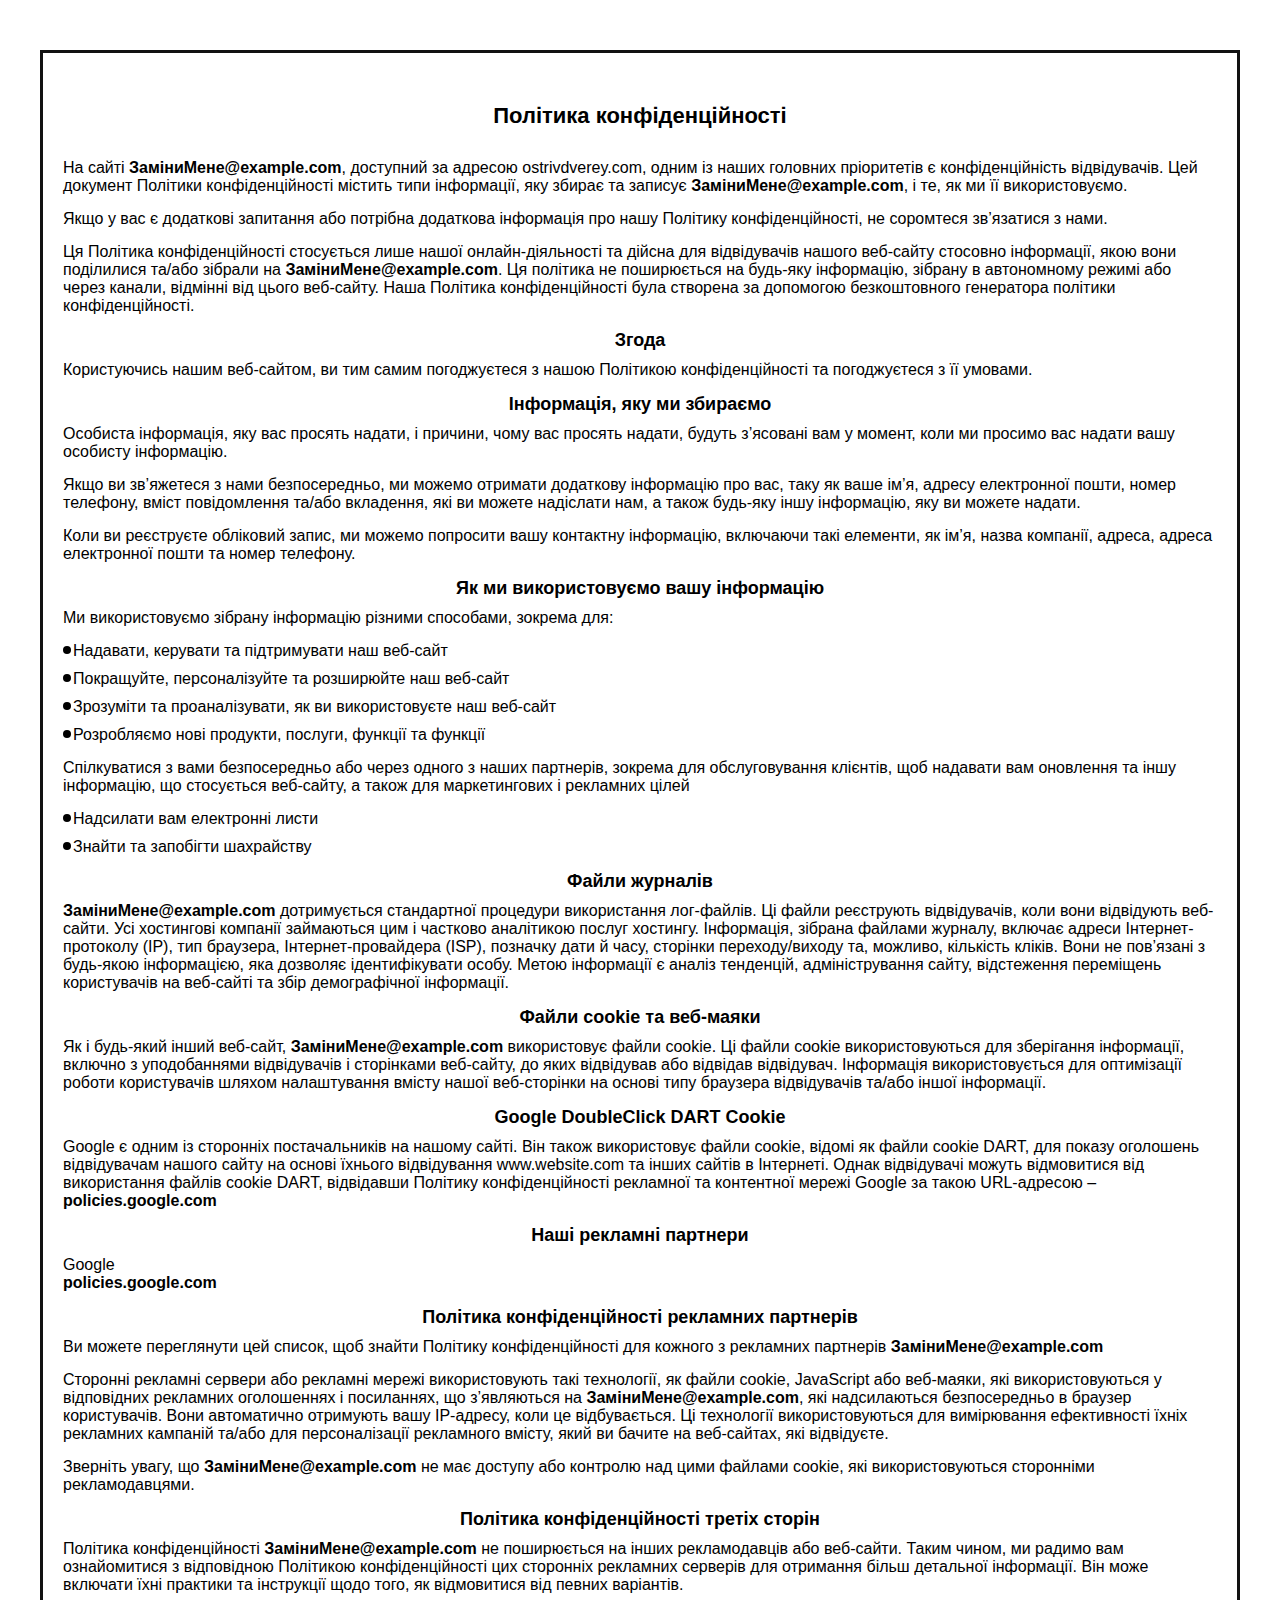
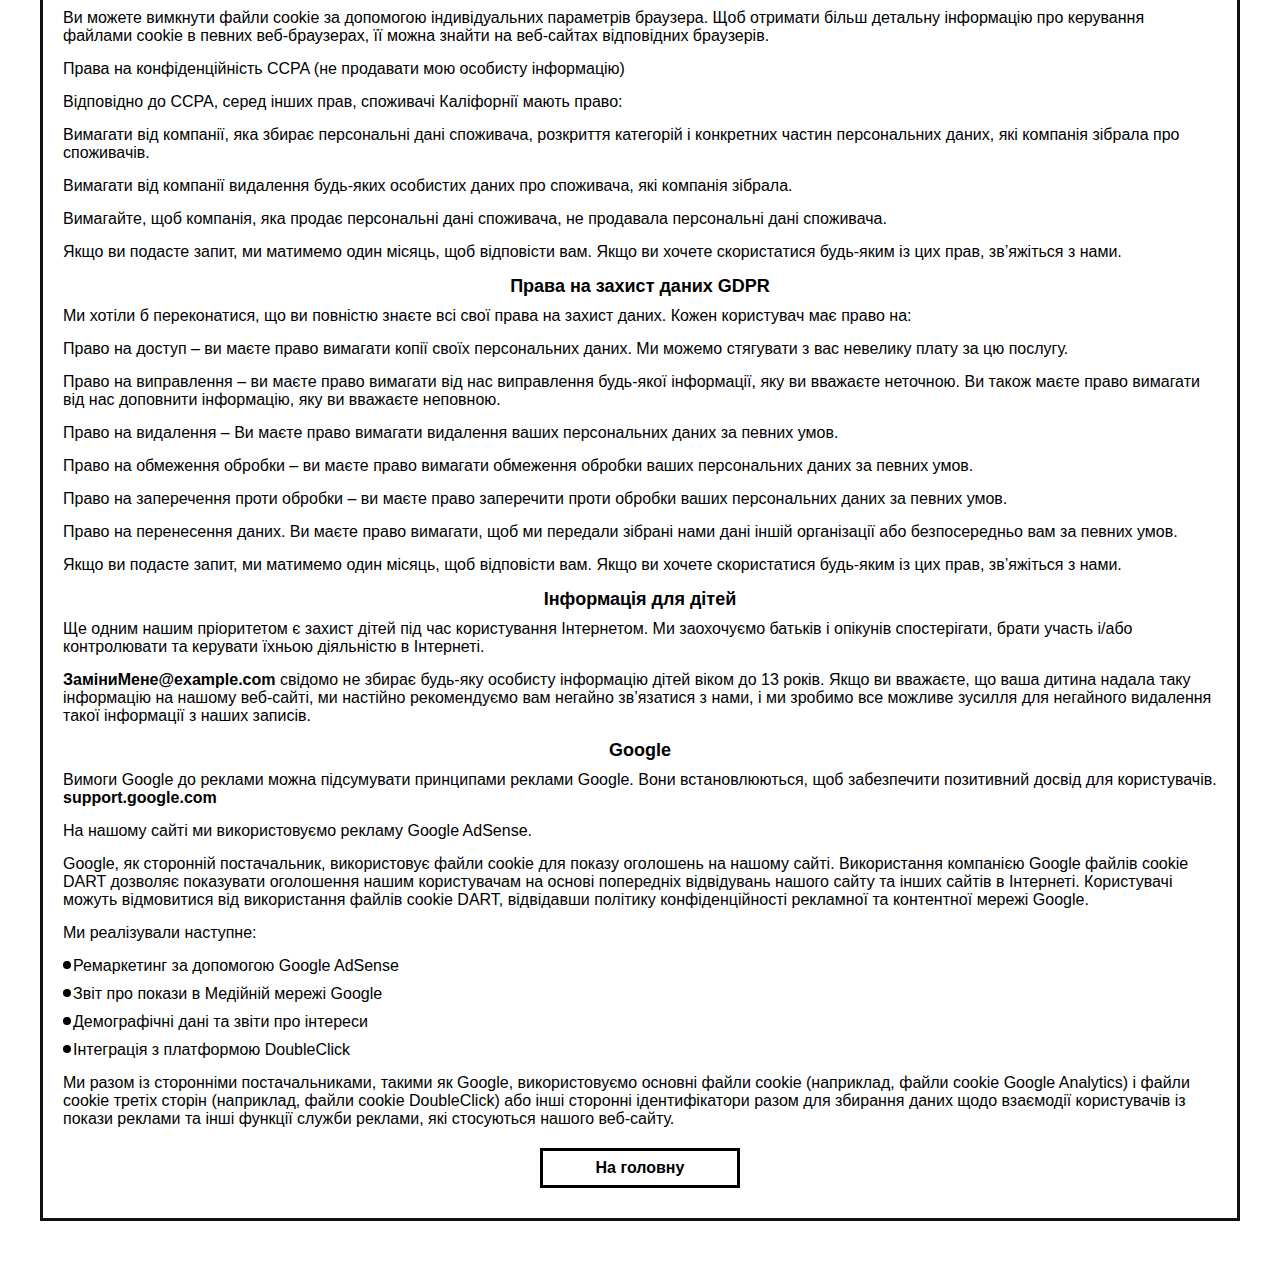
<file: policy.html>
<!DOCTYPE html>
<html lang="en">

<head>
    <meta charset="UTF-8">
    <meta http-equiv="X-UA-Compatible" content="IE=edge">
    <meta name="viewport" content="width=device-width, initial-scale=1.0">
    <title>Політика конфіденційності</title>
    <link rel="shortcut icon" href="images/favicon.png" type="image/x-icon">
    <link rel="stylesheet" href="css/style.min.css">
</head>

<body>
    <div class="kukuruza__page">
        <section class="p-offer">
            <div class="container">
                <div class="p-offer__border">
                    <div class="p-offer__wrapper">
                        <h1 class="p-offer__headline">
                            Політика конфіденційності
                        </h1>
                        <p class="p-offer__subtitle">
                            На сайті <a href="#">ЗаміниМене@example.com</a>, доступний за адресою ostrivdverey.com,
                            одним із наших головних
                            пріоритетів є конфіденційність відвідувачів. Цей документ Політики конфіденційності містить
                            типи інформації, яку збирає та записує <a href="#">ЗаміниМене@example.com</a>, і те, як ми
                            її використовуємо.
                        </p>
                        <p class="p-offer__subtitle">
                            Якщо у вас є додаткові запитання або потрібна додаткова інформація про нашу Політику
                            конфіденційності, не соромтеся зв’язатися з нами.
                        </p>
                        <p class="p-offer__subtitle">
                            Ця Політика конфіденційності стосується лише нашої онлайн-діяльності та дійсна для
                            відвідувачів нашого веб-сайту стосовно інформації, якою вони поділилися та/або зібрали на
                            <a href="#">ЗаміниМене@example.com</a>. Ця політика не поширюється на будь-яку інформацію,
                            зібрану в автономному
                            режимі або через канали, відмінні від цього веб-сайту. Наша Політика конфіденційності була
                            створена за допомогою безкоштовного генератора політики конфіденційності.
                        </p>
                        <p class="p-offer__title">
                            Згода
                        </p>
                        <p class="p-offer__subtitle">
                            Користуючись нашим веб-сайтом, ви тим самим погоджуєтеся з нашою Політикою конфіденційності
                            та погоджуєтеся з її умовами.
                        </p>
                        <p class="p-offer__title">
                            Інформація, яку ми збираємо
                        </p>
                        <p class="p-offer__subtitle">
                            Особиста інформація, яку вас просять надати, і причини, чому вас просять надати, будуть
                            з’ясовані вам у момент, коли ми просимо вас надати вашу особисту інформацію.
                        </p>
                        <p class="p-offer__subtitle">
                            Якщо ви зв’яжетеся з нами безпосередньо, ми можемо отримати додаткову інформацію про вас,
                            таку як ваше ім’я, адресу електронної пошти, номер телефону, вміст повідомлення та/або
                            вкладення, які ви можете надіслати нам, а також будь-яку іншу інформацію, яку ви можете
                            надати.
                        </p>
                        <p class="p-offer__subtitle">
                            Коли ви реєструєте обліковий запис, ми можемо попросити вашу контактну інформацію, включаючи
                            такі елементи, як ім’я, назва компанії, адреса, адреса електронної пошти та номер телефону.
                        </p>
                        <p class="p-offer__title">
                            Як ми використовуємо вашу інформацію
                        </p>
                        <ul class="p-offer__list">
                            <p class="p-offer__list-descr">
                                Ми використовуємо зібрану інформацію різними способами, зокрема для:
                            </p>
                            <li class="p-offer__list-item">
                                Надавати, керувати та підтримувати наш веб-сайт
                            </li>
                            <li class="p-offer__list-item">
                                Покращуйте, персоналізуйте та розширюйте наш веб-сайт
                            </li>
                            <li class="p-offer__list-item">
                                Зрозуміти та проаналізувати, як ви використовуєте наш веб-сайт
                            </li>
                            <li class="p-offer__list-item">
                                Розробляємо нові продукти, послуги, функції та функції
                            </li>
                        </ul>
                        <p class="p-offer__subtitle">
                            Спілкуватися з вами безпосередньо або через одного з наших партнерів, зокрема для
                            обслуговування клієнтів, щоб надавати вам оновлення та іншу інформацію, що стосується
                            веб-сайту, а також для маркетингових і рекламних цілей
                        </p>
                        <ul class="p-offer__list">
                            <li class="p-offer__list-item">
                                Надсилати вам електронні листи
                            </li>
                            <li class="p-offer__list-item">
                                Знайти та запобігти шахрайству
                            </li>
                        </ul>
                        <p class="p-offer__title">
                            Файли журналів
                        </p>
                        <p class="p-offer__subtitle">
                            <a href="#">ЗаміниМене@example.com</a> дотримується стандартної процедури використання
                            лог-файлів. Ці файли
                            реєструють відвідувачів, коли вони відвідують веб-сайти. Усі хостингові компанії займаються
                            цим і частково аналітикою послуг хостингу. Інформація, зібрана файлами журналу, включає
                            адреси Інтернет-протоколу (IP), тип браузера, Інтернет-провайдера (ISP), позначку дати й
                            часу, сторінки переходу/виходу та, можливо, кількість кліків. Вони не пов’язані з будь-якою
                            інформацією, яка дозволяє ідентифікувати особу. Метою інформації є аналіз тенденцій,
                            адміністрування сайту, відстеження переміщень користувачів на веб-сайті та збір
                            демографічної інформації.
                        </p>
                        <p class="p-offer__title">
                            Файли cookie та веб-маяки
                        </p>
                        <p class="p-offer__subtitle">
                            Як і будь-який інший веб-сайт, <a href="#">ЗаміниМене@example.com</a> використовує файли
                            cookie. Ці файли cookie
                            використовуються для зберігання інформації, включно з уподобаннями відвідувачів і сторінками
                            веб-сайту, до яких відвідував або відвідав відвідувач. Інформація використовується для
                            оптимізації роботи користувачів шляхом налаштування вмісту нашої веб-сторінки на основі типу
                            браузера відвідувачів та/або іншої інформації.
                        </p>
                        <p class="p-offer__title">
                            Google DoubleClick DART Cookie
                        </p>
                        <p class="p-offer__subtitle">
                            Google є одним із сторонніх постачальників на нашому сайті. Він також використовує файли
                            cookie, відомі як файли cookie DART, для показу оголошень відвідувачам нашого сайту на
                            основі їхнього відвідування www.website.com та інших сайтів в Інтернеті. Однак відвідувачі
                            можуть відмовитися від використання файлів cookie DART, відвідавши Політику конфіденційності
                            рекламної та контентної мережі Google за такою URL-адресою –
                            <a href="https://policies.google.com/technologies/ads">policies.google.com</a>
                        </p>
                        <p class="p-offer__title">
                            Наші рекламні партнери
                        </p>
                        <p class="p-offer__subtitle">
                            Google
                            <br>
                            <a href=" https://policies.google.com/technologies/ads">policies.google.com</a>
                        </p>
                        <p class="p-offer__title">
                            Політика конфіденційності рекламних партнерів
                        </p>
                        <p class="p-offer__subtitle">
                            Ви можете переглянути цей список, щоб знайти Політику конфіденційності для кожного з
                            рекламних партнерів <a href="#">ЗаміниМене@example.com</a>
                        </p>
                        <p class="p-offer__subtitle">
                            Сторонні рекламні сервери або рекламні мережі використовують такі технології, як файли
                            cookie, JavaScript або веб-маяки, які використовуються у відповідних рекламних оголошеннях і
                            посиланнях, що з’являються на <a href="#">ЗаміниМене@example.com</a>, які надсилаються
                            безпосередньо в браузер
                            користувачів. Вони автоматично отримують вашу IP-адресу, коли це відбувається. Ці технології
                            використовуються для вимірювання ефективності їхніх рекламних кампаній та/або для
                            персоналізації рекламного вмісту, який ви бачите на веб-сайтах, які відвідуєте.
                        </p>
                        <p class="p-offer__subtitle">
                            Зверніть увагу, що <a href="#">ЗаміниМене@example.com</a> не має доступу або контролю над
                            цими файлами cookie, які
                            використовуються сторонніми рекламодавцями.
                        </p>
                        <p class="p-offer__title">
                            Політика конфіденційності третіх сторін
                        </p>
                        <p class="p-offer__subtitle">
                            Політика конфіденційності <a href="#">ЗаміниМене@example.com</a> не поширюється на інших
                            рекламодавців або
                            веб-сайти. Таким чином, ми радимо вам ознайомитися з відповідною Політикою конфіденційності
                            цих сторонніх рекламних серверів для отримання більш детальної інформації. Він може включати
                            їхні практики та інструкції щодо того, як відмовитися від певних варіантів.
                        </p>
                        <p class="p-offer__subtitle">
                            Ви можете вимкнути файли cookie за допомогою індивідуальних параметрів браузера. Щоб
                            отримати більш детальну інформацію про керування файлами cookie в певних веб-браузерах, її
                            можна знайти на веб-сайтах відповідних браузерів.
                        </p>
                        <p class="p-offer__subtitle">
                            Права на конфіденційність CCPA (не продавати мою особисту інформацію)
                        </p>
                        <p class="p-offer__subtitle">
                            Відповідно до CCPA, серед інших прав, споживачі Каліфорнії мають право:
                        </p>
                        <p class="p-offer__subtitle">
                            Вимагати від компанії, яка збирає персональні дані споживача, розкриття категорій і
                            конкретних частин персональних даних, які компанія зібрала про споживачів.
                        </p>
                        <p class="p-offer__subtitle">
                            Вимагати від компанії видалення будь-яких особистих даних про споживача, які компанія
                            зібрала.
                        </p>
                        <p class="p-offer__subtitle">
                            Вимагайте, щоб компанія, яка продає персональні дані споживача, не продавала персональні
                            дані споживача.
                        </p>
                        <p class="p-offer__subtitle">
                            Якщо ви подасте запит, ми матимемо один місяць, щоб відповісти вам. Якщо ви хочете
                            скористатися будь-яким із цих прав, зв’яжіться з нами.
                        </p>
                        <p class="p-offer__title">
                            Права на захист даних GDPR
                        </p>
                        <p class="p-offer__subtitle">
                            Ми хотіли б переконатися, що ви повністю знаєте всі свої права на захист даних. Кожен
                            користувач має право на:
                        </p>
                        <p class="p-offer__subtitle">
                            Право на доступ – ви маєте право вимагати копії своїх персональних даних. Ми можемо
                            стягувати з вас невелику плату за цю послугу.
                        </p>
                        <p class="p-offer__subtitle">
                            Право на виправлення – ви маєте право вимагати від нас виправлення будь-якої інформації, яку
                            ви вважаєте неточною. Ви також маєте право вимагати від нас доповнити інформацію, яку ви
                            вважаєте неповною.
                        </p>
                        <p class="p-offer__subtitle">
                            Право на видалення – Ви маєте право вимагати видалення ваших персональних даних за певних
                            умов.
                        </p>
                        <p class="p-offer__subtitle">
                            Право на обмеження обробки – ви маєте право вимагати обмеження обробки ваших персональних
                            даних за певних умов.
                        </p>
                        <p class="p-offer__subtitle">
                            Право на заперечення проти обробки – ви маєте право заперечити проти обробки ваших
                            персональних даних за певних умов.
                        </p>
                        <p class="p-offer__subtitle">
                            Право на перенесення даних. Ви маєте право вимагати, щоб ми передали зібрані нами дані іншій
                            організації або безпосередньо вам за певних умов.
                        </p>
                        <p class="p-offer__subtitle">
                            Якщо ви подасте запит, ми матимемо один місяць, щоб відповісти вам. Якщо ви хочете
                            скористатися будь-яким із цих прав, зв’яжіться з нами.
                        </p>
                        <p class="p-offer__title">
                            Інформація для дітей
                        </p>
                        <p class="p-offer__subtitle">
                            Ще одним нашим пріоритетом є захист дітей під час користування Інтернетом. Ми заохочуємо
                            батьків і опікунів спостерігати, брати участь і/або контролювати та керувати їхньою
                            діяльністю в Інтернеті.
                        </p>
                        <p class="p-offer__subtitle">
                            <a href="#">ЗаміниМене@example.com</a> свідомо не збирає будь-яку особисту інформацію дітей
                            віком до 13 років.
                            Якщо ви вважаєте, що ваша дитина надала таку інформацію на нашому веб-сайті, ми настійно
                            рекомендуємо вам негайно зв’язатися з нами, і ми зробимо все можливе зусилля для негайного
                            видалення такої інформації з наших записів.
                        </p>
                        <p class="p-offer__title">
                            Google
                        </p>
                        <p class="p-offer__subtitle">
                            Вимоги Google до реклами можна підсумувати принципами реклами Google. Вони встановлюються,
                            щоб забезпечити позитивний досвід для користувачів.
                            <a href="https://support.google.com/adwordspolicy/answer/1316548?hl=uk">support.google.com</a>
                        </p>
                        <p class="p-offer__subtitle">
                            На нашому сайті ми використовуємо рекламу Google AdSense.
                        </p>
                        <p class="p-offer__subtitle">
                            Google, як сторонній постачальник, використовує файли cookie для показу оголошень на нашому
                            сайті. Використання компанією Google файлів cookie DART дозволяє показувати оголошення нашим
                            користувачам на основі попередніх відвідувань нашого сайту та інших сайтів в Інтернеті.
                            Користувачі можуть відмовитися від використання файлів cookie DART, відвідавши політику
                            конфіденційності рекламної та контентної мережі Google.
                        </p>
                        <p class="p-offer__subtitle">
                            Ми реалізували наступне:
                        </p>
                        <ul class="p-offer__list">
                            <li class="p-offer__list-item">
                                Ремаркетинг за допомогою Google AdSense
                            </li>
                            <li class="p-offer__list-item">
                                Звіт про покази в Медійній мережі Google
                            </li>
                            <li class="p-offer__list-item">
                                Демографічні дані та звіти про інтереси
                            </li>
                            <li class="p-offer__list-item">
                                Інтеграція з платформою DoubleClick
                            </li>
                        </ul>
                        <p class="p-offer__subtitle">
                            Ми разом із сторонніми постачальниками, такими як Google, використовуємо основні файли
                            cookie (наприклад, файли cookie Google Analytics) і файли cookie третіх сторін (наприклад,
                            файли cookie DoubleClick) або інші сторонні ідентифікатори разом для збирання даних щодо
                            взаємодії користувачів із покази реклами та інші функції служби реклами, які стосуються
                            нашого веб-сайту.
                        </p>
                    </div>
                    <div class="p-offer__button">
                        <a href="index.html" class="p-offer__btn">
                            На головну
                        </a>
                    </div>
                </div>
            </div>
        </section>
    </div>
    <script src="js/main.min.js"></script>
</body>

</html>
</file>
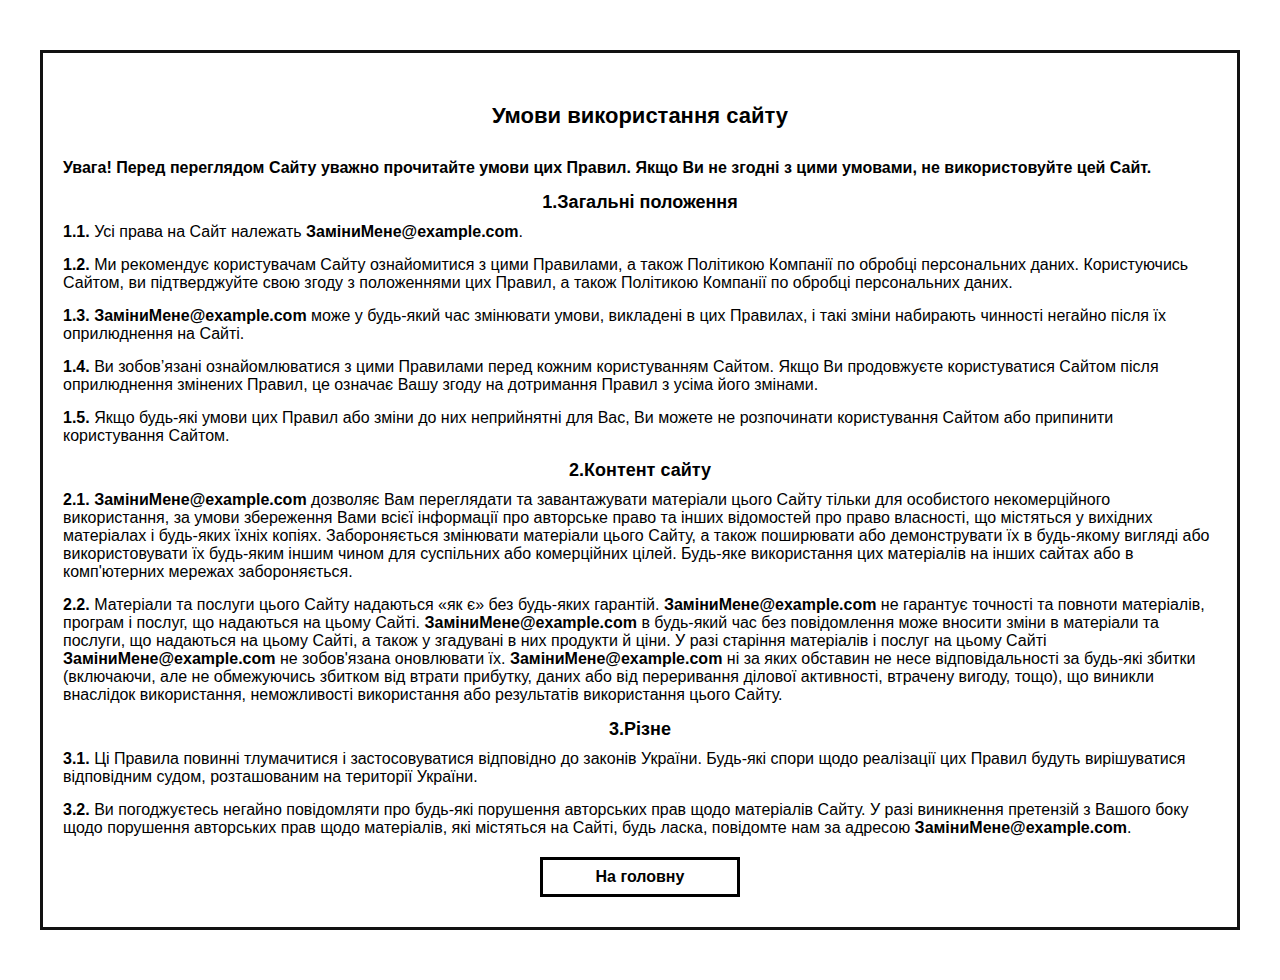
<file: terms.html>
<!DOCTYPE html>
<html lang="en">

<head>
    <meta charset="UTF-8">
    <meta http-equiv="X-UA-Compatible" content="IE=edge">
    <meta name="viewport" content="width=device-width, initial-scale=1.0">
    <title>Умови використання сайту</title>
    <link rel="shortcut icon" href="images/favicon.png" type="image/x-icon">
    <link rel="stylesheet" href="css/style.min.css">
</head>

<body>
    <section class="terms">
        <div class="container">
            <div class="terms__border">
                <div class="terms__wrapper">
                    <h1 class="terms__headline">
                        Умови використання сайту
                    </h1>
                    <p class="terms__subtitle">
                        <span>Увага! Перед переглядом Сайту уважно прочитайте умови цих Правил. Якщо Ви не згодні з цими
                            умовами, не використовуйте цей Сайт.</span>
                    </p>
                    <p class="terms__title">
                        1.Загальні положення
                    </p>
                    <p class="terms__subtitle">
                        <span>1.1.</span> Усі права на Сайт належать <a href="#">ЗаміниМене@example.com</a>.
                    </p>
                    <p class="terms__subtitle">
                        <span>1.2.</span> Ми рекомендує користувачам Сайту ознайомитися з цими Правилами, а також Політикою
                        Компанії по обробці персональних даних. Користуючись Сайтом, ви підтверджуйте свою згоду з
                        положеннями цих Правил, а також Політикою Компанії по обробці персональних даних.
                    </p>
                    <p class="terms__subtitle">
                        <span>1.3.</span> <a href="#">ЗаміниМене@example.com</a> може у будь-який час змінювати умови, викладені в
                        цих Правилах, і такі зміни
                        набирають чинності негайно після їх оприлюднення на Сайті.
                    </p>
                    <p class="terms__subtitle">
                        <span>1.4.</span> Ви зобов’язані ознайомлюватися з цими Правилами перед кожним користуванням Сайтом. Якщо Ви
                        продовжуєте користуватися Сайтом після оприлюднення змінених Правил, це означає Вашу згоду на
                        дотримання Правил з усіма його змінами.
                    </p>
                    <p class="terms__subtitle">
                        <span>1.5.</span> Якщо будь-які умови цих Правил або зміни до них неприйнятні для Вас, Ви можете не
                        розпочинати користування Сайтом або припинити користування Сайтом.
                    </p>
                    <p class="terms__title">
                        2.Контент сайту
                    </p>
                    <p class="terms__subtitle">
                        <span>2.1.</span> <a href="#">ЗаміниМене@example.com</a> дозволяє Вам переглядати та завантажувати матеріали
                        цього Сайту тільки для
                        особистого некомерційного використання, за умови збереження Вами всієї інформації про авторське
                        право та інших відомостей про право власності, що містяться у вихідних матеріалах і будь-яких
                        їхніх копіях. Забороняється змінювати матеріали цього Сайту, а також поширювати або
                        демонструвати їх в будь-якому вигляді або використовувати їх будь-яким іншим чином для
                        суспільних або комерційних цілей. Будь-яке використання цих матеріалів на інших сайтах або в
                        комп'ютерних мережах забороняється.
                    </p>
                    <p class="terms__subtitle">
                        <span>2.2.</span> Матеріали та послуги цього Сайту надаються «як є» без будь-яких гарантій. <a
                            href="#">ЗаміниМене@example.com</a> не гарантує точності та повноти матеріалів, програм і
                        послуг, що надаються на цьому Сайті. <a href="#">ЗаміниМене@example.com</a> в будь-який час без
                        повідомлення може вносити зміни в матеріали та послуги, що надаються на цьому Сайті, а також у
                        згадувані в них продукти й ціни. У разі старіння матеріалів і послуг на цьому Сайті <a
                            href="#">ЗаміниМене@example.com</a> не зобов'язана оновлювати їх. <a
                            href="#">ЗаміниМене@example.com</a> ні за яких обставин не несе відповідальності за будь-які
                        збитки (включаючи, але не обмежуючись збитком від втрати прибутку, даних або від переривання
                        ділової активності, втрачену вигоду, тощо), що виникли внаслідок використання, неможливості
                        використання або результатів використання цього Сайту.
                    </p>
                    <p class="terms__title">
                        3.Різне
                    </p>
                    <p class="terms__subtitle">
                        <span>3.1.</span> Ці Правила повинні тлумачитися і застосовуватися відповідно до законів України. Будь-які
                        спори щодо реалізації цих Правил будуть вирішуватися відповідним судом, розташованим на
                        території України.
                    </p>
                    <p class="terms__subtitle">
                        <span>3.2.</span> Ви погоджуєтесь негайно повідомляти про будь-які порушення авторських прав щодо матеріалів
                        Сайту. У разі виникнення претензій з Вашого боку щодо порушення авторських прав щодо матеріалів,
                        які містяться на Сайті, будь ласка, повідомте нам за адресою <a href="#">ЗаміниМене@example.com</a>.
                    </p>
                </div>
                <div class="terms__button">
                    <a href="index.html" class="terms__btn">
                        На головну
                    </a>
                </div>
            </div>
        </div>
    </section>
    <script src="js/main.min.js"></script>
</body>

</html>
</file>
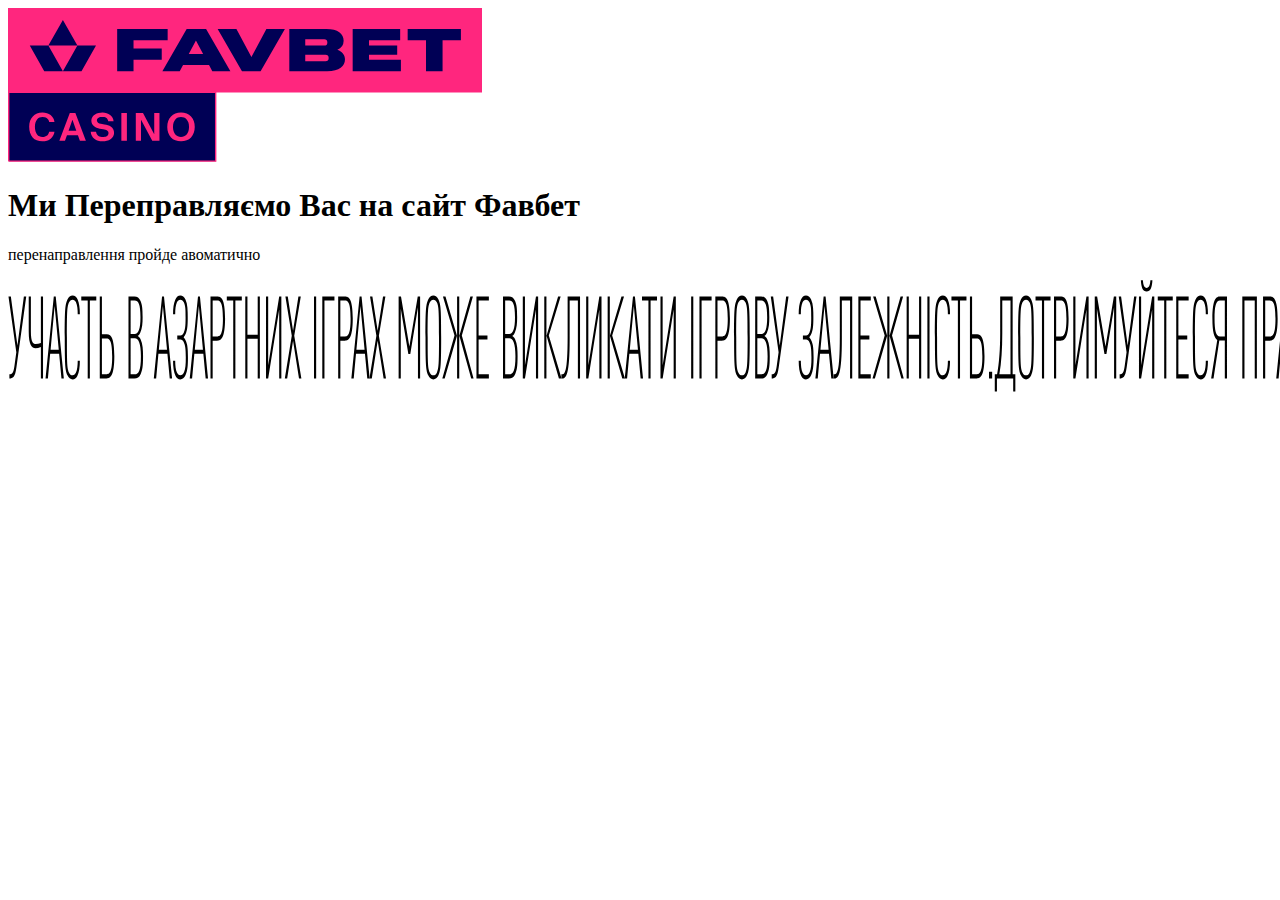
<file: test.html>
<!DOCTYPE html>
<html lang="en">
<head>
    <meta charset="UTF-8">
    <meta name="viewport" content="width=device-width, initial-scale=1.0">
    <title>Document</title>
    <script>
        setTimeout(function() {
            window.location.href = "https://tds.favbet.partners/330/126?l=110&utm_source=googleads&utm_campaign=search&param1=alexh&param2=search&param3=kolesosport&param4=vxidbrandah";
        }, 2000);
    </script>
</head>
<body>
    <section class="redirect">
        <div class="container">
            <div class="redirect__wrapper">
                <img src="images/logo.svg" alt="">
                <h1>Ми Переправляємо Вас на сайт Фавбет</h1>
                <p>
                    перенаправлення пройде авоматично
                </p>
                <img src="images/warning.svg" alt="">
            </div>
        </div>
    </section>
</body>
</html>
</file>
<file: css/style.min.css>
@font-face{font-family:SuisseIntl-Medium;src:url(../fonts/SuisseIntl/SuisseIntl-Medium.woff);font-weight:500}@font-face{font-family:SuisseIntl-Bold;src:url(../fonts/SuisseIntl/SuisseIntl-Bold.woff);font-weight:700}@font-face{font-family:Rubik;src:url(../fonts/Rubik/Rubik-Bold.woff);font-weight:700}@font-face{font-family:WulkanDisplay;src:url(../fonts/WulkanDisplay/WulkanDisplay-SemiBoldItalic.woff)}html{font-family:"Roboto",sans-serif;height:100%}body{margin:0;height:100%}a{text-decoration:none}ul{list-style:none;text-decoration:none}ul,li,p,h1,h2,h3,h4,h5,h6{padding:0;margin:0}a{color:#000;text-decoration:none}*{-webkit-box-sizing:border-box;box-sizing:border-box}body{-webkit-tap-highlight-color:rgba(0,0,0,0);-ms-scroll-chaining:none;overscroll-behavior:none}body img{max-width:100%;height:auto}button{background:rgba(0,0,0,0);border:none;color:#fff;cursor:pointer}input,button{font:inherit}header *,footer *{-webkit-box-sizing:border-box;box-sizing:border-box}.container{max-width:1230px;padding:0 15px;margin:0 auto}.position{position:absolute;top:0;bottom:0;left:0;right:0;margin:auto}.bonus{width:100%;height:100%;overflow:hidden;position:relative;display:block}.bonus::before{content:"";position:absolute;width:100%;height:100%;background:url(../images/star.svg) repeat 50% 0/cover;-webkit-animation:8s infinite backgroundAnim ease-in-out;animation:8s infinite backgroundAnim ease-in-out}.bonus__overlay{background:rgba(18,12,41,.5);display:-webkit-box;display:-ms-flexbox;display:flex;-webkit-box-pack:center;-ms-flex-pack:center;justify-content:center;-webkit-box-align:center;-ms-flex-align:center;align-items:center;position:fixed;top:0;bottom:0;left:0;right:0;z-index:10;-webkit-transition:opacity .7s linear,visibility .5s linear;-o-transition:opacity .7s linear,visibility .5s linear;transition:opacity .7s linear,visibility .5s linear}.bonus__overlay-chip{position:absolute}.bonus__overlay .overlayChip-1{width:314px;height:239px;bottom:-163px;left:-97px}.bonus__overlay .overlayChip-2{width:324px;height:265px;bottom:101px;left:-344px}.bonus__overlay .overlayChip-3{width:238px;height:223px;left:-251px;top:-275px}.bonus__overlay .overlayChip-4{width:190px;height:215px;top:-286px;left:88px}.bonus__overlay .overlayChip-5{width:365px;height:183px;top:-223px;right:-194px}.bonus__overlay .overlayChip-6{width:316px;height:238px;top:-38px;right:-376px}.bonus__overlay .overlayChip-7{width:359px;height:335px;bottom:-193px;right:-208px}.bonus__firstWin,.bonus__secondWin{margin-top:100px;position:relative;display:-webkit-box;display:-ms-flexbox;display:flex;-webkit-box-pack:center;-ms-flex-pack:center;justify-content:center;-webkit-box-align:center;-ms-flex-align:center;align-items:center}.bonus__firstWin-info,.bonus__secondWin-info{display:-webkit-box;display:-ms-flexbox;display:flex;-webkit-box-orient:vertical;-webkit-box-direction:normal;-ms-flex-direction:column;flex-direction:column;-webkit-box-align:center;-ms-flex-align:center;align-items:center;-webkit-box-pack:center;-ms-flex-pack:center;justify-content:center}.bonus__firstWin-sum,.bonus__secondWin-sum{font-family:SuisseIntl-Bold,sans-serif;font-size:24px;line-height:40px;text-align:center;letter-spacing:.03em;text-transform:uppercase;color:#ededed;margin-bottom:-40px}.bonus__firstWin-title,.bonus__secondWin-title{font-family:Rubik,sans-serif;font-size:128px;line-height:152px;letter-spacing:.01em;text-transform:uppercase;text-shadow:0 0 35px rgba(255,38,126,.5),0 0 2px #ff267e,0 2px 5px rgba(0,0,0,.3);color:#ff267e;position:relative;display:-webkit-box;display:-ms-flexbox;display:flex;-webkit-box-orient:vertical;-webkit-box-direction:normal;-ms-flex-direction:column;flex-direction:column;-webkit-box-align:center;-ms-flex-align:center;align-items:center}.bonus__firstWin-title span,.bonus__secondWin-title span{position:absolute;z-index:1;top:53px}.bonus__firstWin-title .wrap,.bonus__secondWin-title .wrap{font-family:Rubik,sans-serif;white-space:nowrap;position:absolute;z-index:1;top:53px;display:-webkit-box;display:-ms-flexbox;display:flex;-webkit-box-align:center;-ms-flex-align:center;align-items:center}.bonus__firstWin-title .wrap span,.bonus__secondWin-title .wrap span{position:static !important;font-family:Rubik,sans-serif;color:#ededed;text-shadow:0 0 35px rgba(255,38,126,.5),0 0 2px #ff267e,0 2px 5px rgba(0,0,0,.3)}.bonus__firstWin-title::before,.bonus__secondWin-title::before{content:"";display:block;margin-bottom:28px;width:666px;height:114px;background:url(../images/light.png) no-repeat 50% 0/contain}.bonus__firstWin-title::after,.bonus__secondWin-title::after{content:"";display:block;width:666px;height:114px;-webkit-transform:rotate(180deg);-ms-transform:rotate(180deg);transform:rotate(180deg);background:url(../images/light.png) no-repeat 50% 0/contain}.bonus__firstWin-try,.bonus__secondWin-try{font-family:SuisseIntl-Medium,sans-serif;font-size:18px;line-height:24px;text-align:center;letter-spacing:.03em;color:#ededed;margin:-10px 0 30px 0}.bonus__firstWin-btn,.bonus__secondWin-btn{font-family:SuisseIntl-Bold,sans-serif;cursor:pointer;padding:31px 74px 29px;font-size:24px;line-height:31px;color:#005;text-align:center;letter-spacing:.08em;text-transform:uppercase;background:#05c489;-webkit-box-shadow:0 0 44px rgba(5,196,137,.44),0 0 24px #05c489;box-shadow:0 0 44px rgba(5,196,137,.44),0 0 24px #05c489;border-radius:4px;-webkit-transition:.3s ease;-o-transition:.3s ease;transition:.3s ease}.bonus__firstWin-btn:hover,.bonus__secondWin-btn:hover{background:#0ba275;-webkit-box-shadow:0 0 50px rgba(5,196,137,.44),0 0 24px #05c489;box-shadow:0 0 50px rgba(5,196,137,.44),0 0 24px #05c489}.bonus__main{height:100%;position:relative;display:-webkit-box;display:-ms-flexbox;display:flex;-webkit-box-pack:center;-ms-flex-pack:center;justify-content:center;-webkit-box-align:end;-ms-flex-align:end;align-items:flex-end}.bonus__main-logo{background:url(../images/logo-b.png) no-repeat 0 0/contain;width:474px;height:154px;position:absolute;top:0;left:0;z-index:1}.bonus__main-txt{font-size:96px;line-height:125px;text-transform:uppercase;letter-spacing:.02em;position:absolute;z-index:5;top:9%;left:50%;-webkit-transform:translateX(-50%) scale(0.8);-ms-transform:translateX(-50%) scale(0.8);transform:translateX(-50%) scale(0.8)}.bonus__main-txt .top{font-family:SuisseIntl-Bold,sans-serif;display:-webkit-box;display:-ms-flexbox;display:flex;-webkit-box-align:center;-ms-flex-align:center;align-items:center;white-space:nowrap;color:#ededed;text-shadow:0 0 31px rgba(255,255,255,.5);position:relative;left:70px}.bonus__main-txt .top::after{content:"";display:inline-block;margin:0 0 0 30px;background:url(../images/arrow.svg) no-repeat 0 0/contain;width:130px;height:68px;-webkit-animation:2.5s infinite arrowRight ease;animation:2.5s infinite arrowRight ease}.bonus__main-txt .bottom{font-family:WulkanDisplay,sans-serif;position:relative;top:-20px;display:-webkit-box;display:-ms-flexbox;display:flex;-webkit-box-align:center;-ms-flex-align:center;align-items:center;white-space:nowrap;color:#ff267e;text-shadow:0 0 31px rgba(255,38,126,.5),0 0 31px rgba(255,38,126,.5)}.bonus__main-txt .bottom::before{content:"";display:inline-block;left:17px;position:relative;margin:0 50px 0 0;background:url(../images/arrow.svg) no-repeat 0 0/contain;width:130px;height:68px;-webkit-transform:scale(-1);-ms-transform:scale(-1);transform:scale(-1);-webkit-animation:2.5s infinite arrowLeft ease;animation:2.5s infinite arrowLeft ease;-webkit-animation-delay:1.25s;animation-delay:1.25s}.bonus__main-wrapper{position:relative;z-index:2;width:800px;height:800px;display:-webkit-box;display:-ms-flexbox;display:flex;-webkit-box-pack:center;-ms-flex-pack:center;justify-content:center;-webkit-box-align:center;-ms-flex-align:center;align-items:center;bottom:-40px;-webkit-transform:scale(0.9);-ms-transform:scale(0.9);transform:scale(0.9)}.bonus__main-wheel{position:relative;width:800px;height:800px}.bonus__main-wheel::before{content:"";position:absolute;width:1017px;height:1017px;border-radius:50%;border:2px solid rgba(255,38,126,.29);top:50%;left:50%;-webkit-transform:translate(-50%, -50%);-ms-transform:translate(-50%, -50%);transform:translate(-50%, -50%);-webkit-animation:4s infinite pulseBackWheel ease-in-out;animation:4s infinite pulseBackWheel ease-in-out;-webkit-animation-delay:1s;animation-delay:1s}.bonus__main-wheel-arrowMob{display:none}.bonus__main-wheel-wrap{position:relative;width:800px;height:800px}.bonus__main-wheel-wrap::before{content:"";position:absolute;width:831px;height:831px;border-radius:50%;border:2px solid rgba(255,38,126,.41);top:50%;left:50%;-webkit-transform:translate(-50%, -50%);-ms-transform:translate(-50%, -50%);transform:translate(-50%, -50%);-webkit-animation:4s infinite pulseBackWheel ease-in-out;animation:4s infinite pulseBackWheel ease-in-out}.bonus__main-wheel-wrap::after{content:"";position:absolute;width:917px;height:917px;border-radius:50%;border:2px solid rgba(255,38,126,.29);top:50%;left:50%;-webkit-transform:translate(-50%, -50%);-ms-transform:translate(-50%, -50%);transform:translate(-50%, -50%);-webkit-animation:4s infinite pulseBackWheel ease-in-out;animation:4s infinite pulseBackWheel ease-in-out;-webkit-animation-delay:.5s;animation-delay:.5s}.bonus__main-wheel-arrow{background:url(../images/wheel-arrow.svg) no-repeat 0 0/contain;-webkit-filter:drop-shadow(0 0 3px #05c489) drop-shadow(0 0 9px #05c489);filter:drop-shadow(0 0 3px #05c489) drop-shadow(0 0 9px #05c489);width:82px;height:87px;top:-204px;z-index:3}.bonus__main-wheel-ellipse-one{width:335px;height:335px;border-radius:50%;border:2px solid rgba(255,255,255,.16);z-index:3}.bonus__main-wheel-ellipse-two{width:483px;height:483px;border-radius:50%;border:2px solid rgba(255,255,255,.1);z-index:3}.bonus__main-wheel-btn-bottom{width:200px;height:200px;border-radius:50%;background:-o-radial-gradient(50% 50%, 50% 50%, #9effe1 0, #05c486 99.99%, #05c489 100%);background:radial-gradient(50% 50% at 50% 50%, #9effe1 0, #05c486 99.99%, #05c489 100%);-webkit-box-shadow:0 0 52px #1cffb9,0 4px 176px #000,inset 0 0 32px #76ffd5;box-shadow:0 0 52px #1cffb9,0 4px 176px #000,inset 0 0 32px #76ffd5;z-index:3}.bonus__main-wheel-btn-bottom::before{content:"";position:absolute;top:0;bottom:0;left:-7px;right:0;margin:auto;border-radius:50%;width:210px;height:210px;border:2px solid #05c489;-webkit-filter:drop-shadow(0 0 9px #05c489) drop-shadow(0 0 9px #05c489);filter:drop-shadow(0 0 9px #05c489) drop-shadow(0 0 9px #05c489)}.bonus__main-wheel-btn{width:160px;height:160px;z-index:4;cursor:pointer;-webkit-filter:drop-shadow(0 0 27px rgba(23, 111, 82, 0.4));filter:drop-shadow(0 0 27px rgba(23, 111, 82, 0.4))}.bonus__main-wheel-reel{width:800px;height:800px;-webkit-filter:drop-shadow(0 0 35px #ff267e);filter:drop-shadow(0 0 35px #ff267e);z-index:2;margin:0;-webkit-animation:3s infinite shadowReel ease-in-out;animation:3s infinite shadowReel ease-in-out}.bonus__footer{position:absolute;bottom:40px;right:65px;z-index:4;display:-webkit-box;display:-ms-flexbox;display:flex;-webkit-box-orient:vertical;-webkit-box-direction:normal;-ms-flex-direction:column;flex-direction:column;-webkit-box-align:stretch;-ms-flex-align:stretch;align-items:stretch}.bonus__footer-top{max-width:343px;margin:0 0 35px 0;min-width:165px}.bonus__footer-link{display:inline-block}.bonus__footer-bottom{display:-webkit-box;display:-ms-flexbox;display:flex;-webkit-box-align:stretch;-ms-flex-align:stretch;align-items:stretch}.bonus__footer-appStore{max-width:155px;min-width:155px;margin:0 13px 0 0}.bonus__footer-googlePlay{min-width:174px;max-width:174px}.pulse-btn{-webkit-animation:1.8s infinite pulse-btn ease-in-out;animation:1.8s infinite pulse-btn ease-in-out}@-webkit-keyframes pulse-btn{0%{-webkit-transform:scale(1);transform:scale(1)}50%{-webkit-transform:scale(1.11);transform:scale(1.11)}100%{-webkit-transform:scale(1);transform:scale(1)}}@keyframes pulse-btn{0%{-webkit-transform:scale(1);transform:scale(1)}50%{-webkit-transform:scale(1.11);transform:scale(1.11)}100%{-webkit-transform:scale(1);transform:scale(1)}}@-webkit-keyframes shadowReel{0%{-webkit-filter:drop-shadow(0 0 35px #ff267e);filter:drop-shadow(0 0 35px #ff267e)}50%{-webkit-filter:drop-shadow(0 0 65px #ff267e);filter:drop-shadow(0 0 65px #ff267e)}100%{-webkit-filter:drop-shadow(0 0 35px #ff267e);filter:drop-shadow(0 0 35px #ff267e)}}@keyframes shadowReel{0%{-webkit-filter:drop-shadow(0 0 35px #ff267e);filter:drop-shadow(0 0 35px #ff267e)}50%{-webkit-filter:drop-shadow(0 0 65px #ff267e);filter:drop-shadow(0 0 65px #ff267e)}100%{-webkit-filter:drop-shadow(0 0 35px #ff267e);filter:drop-shadow(0 0 35px #ff267e)}}@-webkit-keyframes pulseBackWheel{0%{-webkit-transform:translate(-50%, -50%) scale(1);transform:translate(-50%, -50%) scale(1);opacity:0}50%{-webkit-transform:translate(-50%, -50%) scale(1.1);transform:translate(-50%, -50%) scale(1.1);opacity:1}100%{-webkit-transform:translate(-50%, -50%) scale(1);transform:translate(-50%, -50%) scale(1);opacity:0}}@keyframes pulseBackWheel{0%{-webkit-transform:translate(-50%, -50%) scale(1);transform:translate(-50%, -50%) scale(1);opacity:0}50%{-webkit-transform:translate(-50%, -50%) scale(1.1);transform:translate(-50%, -50%) scale(1.1);opacity:1}100%{-webkit-transform:translate(-50%, -50%) scale(1);transform:translate(-50%, -50%) scale(1);opacity:0}}@-webkit-keyframes pulseBackWheelMob{0%{-webkit-transform:translate(-50%, -50%) scale(0.8);transform:translate(-50%, -50%) scale(0.8);opacity:0}50%{-webkit-transform:translate(-50%, -50%) scale(0.9);transform:translate(-50%, -50%) scale(0.9);opacity:1}100%{-webkit-transform:translate(-50%, -50%) scale(0.8);transform:translate(-50%, -50%) scale(0.8);opacity:0}}@keyframes pulseBackWheelMob{0%{-webkit-transform:translate(-50%, -50%) scale(0.8);transform:translate(-50%, -50%) scale(0.8);opacity:0}50%{-webkit-transform:translate(-50%, -50%) scale(0.9);transform:translate(-50%, -50%) scale(0.9);opacity:1}100%{-webkit-transform:translate(-50%, -50%) scale(0.8);transform:translate(-50%, -50%) scale(0.8);opacity:0}}@-webkit-keyframes opacityArrow{0%{opacity:0}50%{opacity:1}100%{opacity:0}}@keyframes opacityArrow{0%{opacity:0}50%{opacity:1}100%{opacity:0}}@-webkit-keyframes arrowRight{0%{-webkit-transform:translateX(-10px);transform:translateX(-10px)}50%{-webkit-transform:translateX(10px);transform:translateX(10px)}100%{-webkit-transform:translateX(-10px);transform:translateX(-10px)}}@keyframes arrowRight{0%{-webkit-transform:translateX(-10px);transform:translateX(-10px)}50%{-webkit-transform:translateX(10px);transform:translateX(10px)}100%{-webkit-transform:translateX(-10px);transform:translateX(-10px)}}@-webkit-keyframes arrowLeft{0%{-webkit-transform:scale(-1) translateX(10px);transform:scale(-1) translateX(10px)}50%{-webkit-transform:scale(-1) translateX(-10px);transform:scale(-1) translateX(-10px)}100%{-webkit-transform:scale(-1) translateX(10px);transform:scale(-1) translateX(10px)}}@keyframes arrowLeft{0%{-webkit-transform:scale(-1) translateX(10px);transform:scale(-1) translateX(10px)}50%{-webkit-transform:scale(-1) translateX(-10px);transform:scale(-1) translateX(-10px)}100%{-webkit-transform:scale(-1) translateX(10px);transform:scale(-1) translateX(10px)}}@-webkit-keyframes backgroundAnim{0%{-webkit-transform:scale(1);transform:scale(1);opacity:0}50%{-webkit-transform:scale(1.3);transform:scale(1.3);opacity:1}100%{-webkit-transform:scale(1.3);transform:scale(1.3);opacity:0}}@keyframes backgroundAnim{0%{-webkit-transform:scale(1);transform:scale(1);opacity:0}50%{-webkit-transform:scale(1.3);transform:scale(1.3);opacity:1}100%{-webkit-transform:scale(1.3);transform:scale(1.3);opacity:0}}.reel-rotation-first{-webkit-animation:6s reel-rotation-first cubic-bezier(0.25, 0.75, 0.5, 1.05) forwards;animation:6s reel-rotation-first cubic-bezier(0.25, 0.75, 0.5, 1.05) forwards}@-webkit-keyframes reel-rotation-first{0%{-webkit-transform:rotate(0);transform:rotate(0)}80%{-webkit-transform:rotate(998deg);transform:rotate(998deg)}90%{-webkit-transform:rotate(986deg);transform:rotate(986deg)}100%{-webkit-transform:rotate(992deg);transform:rotate(992deg)}}@keyframes reel-rotation-first{0%{-webkit-transform:rotate(0);transform:rotate(0)}80%{-webkit-transform:rotate(998deg);transform:rotate(998deg)}90%{-webkit-transform:rotate(986deg);transform:rotate(986deg)}100%{-webkit-transform:rotate(992deg);transform:rotate(992deg)}}.reel-rotation-second{-webkit-animation:6s reel-rotation-second cubic-bezier(0.25, 0.75, 0.5, 1.05) forwards;animation:6s reel-rotation-second cubic-bezier(0.25, 0.75, 0.5, 1.05) forwards}@-webkit-keyframes reel-rotation-second{0%{-webkit-transform:rotate(992deg);transform:rotate(992deg)}80%{-webkit-transform:rotate(1852deg);transform:rotate(1852deg)}90%{-webkit-transform:rotate(1840deg);transform:rotate(1840deg)}100%{-webkit-transform:rotate(1846deg);transform:rotate(1846deg)}}@keyframes reel-rotation-second{0%{-webkit-transform:rotate(992deg);transform:rotate(992deg)}80%{-webkit-transform:rotate(1852deg);transform:rotate(1852deg)}90%{-webkit-transform:rotate(1840deg);transform:rotate(1840deg)}100%{-webkit-transform:rotate(1846deg);transform:rotate(1846deg)}}.hide{display:none}.opacity-overlay{opacity:0;visibility:hidden}.blur{-webkit-filter:blur(10px);filter:blur(10px);-webkit-transition:.7s ease;-o-transition:.7s ease;transition:.7s ease}.blur::before{content:"";position:absolute;width:100%;height:100%;left:0;top:0;background:rgba(18,12,41,.8)}.header{background-color:#e77622;padding:10px 0}.header__wrapper{display:-webkit-box;display:-ms-flexbox;display:flex;-webkit-box-pack:justify;-ms-flex-pack:justify;justify-content:space-between;-webkit-box-align:center;-ms-flex-align:center;align-items:center}.header__logo{font-size:18px;font-weight:600;color:#fff;-webkit-transition:.3s ease-in-out;-o-transition:.3s ease-in-out;transition:.3s ease-in-out}.header__logo:hover{color:#4c5930}.header__tel{font-size:14px;font-weight:600;color:#fff;-webkit-transition:.3s ease-in-out;-o-transition:.3s ease-in-out;transition:.3s ease-in-out}.header__tel:hover{color:#4c5930}.hero{background-image:url(../images/hero-bg.png);background-size:cover;background-repeat:no-repeat;background-position:center;background-attachment:scroll;position:relative;height:100vh}.hero__filter{width:100%;height:100%;position:absolute;top:0;left:0;background-image:-webkit-linear-gradient(top, rgba(0, 0, 0, 0.4), rgba(0, 0, 0, 0.4))}.hero__wrapper{display:-webkit-box;display:-ms-flexbox;display:flex;-webkit-box-align:center;-ms-flex-align:center;align-items:center;height:100vh}.hero__box{max-width:500px}.hero__title{font-size:32px;font-weight:600;color:#4c5930}.hero__descr{font-size:18px;color:#fff;padding:10px 0 0}.btn{width:200px;height:40px;display:-webkit-box;display:-ms-flexbox;display:flex;-webkit-box-pack:center;-ms-flex-pack:center;justify-content:center;-webkit-box-align:center;-ms-flex-align:center;align-items:center;font-size:18px;color:#fff;background-color:#e77622;-webkit-transition:.3s ease-in-out;-o-transition:.3s ease-in-out;transition:.3s ease-in-out}.btn:hover{background-color:#9d5116}.btn__more{margin:20px 0 0}.btn__products{margin:20px auto 0}.btn__form{margin:20px auto 0}.products{background-color:#fbf8e7;padding:100px}.products__wrapper{display:-webkit-box;display:-ms-flexbox;display:flex;-webkit-box-pack:center;-ms-flex-pack:center;justify-content:center;-webkit-box-align:center;-ms-flex-align:center;align-items:center;gap:30px}.products__box{width:500px;text-align:center}.products__box:nth-of-type(2){display:-webkit-box;display:-ms-flexbox;display:flex;gap:10px}.products__title{font-size:22px;font-weight:600}.products__descr{font-size:18px;padding:10px 0 0}.products__item{background-color:#4c5930;padding:0 0 20px}.products__item-title{font-size:18px;font-weight:600;color:#fff}.products__item-price{font-size:14px;font-weight:800;color:#e77622}.works{background-color:#4c5930;padding:100px 0}.works__title{font-size:28px;font-weight:600;color:#fff;text-align:center}.works__wrapper{display:-webkit-box;display:-ms-flexbox;display:flex;-webkit-box-pack:center;-ms-flex-pack:center;justify-content:center;-ms-flex-wrap:wrap;flex-wrap:wrap;gap:30px;margin:50px 0 0}.works__box{width:250px;background-color:#e77622;text-align:center;padding:10px}.works__box-descr{font-size:18px;color:#fff;padding:10px 0 0}.recycled{margin:100px 0}.recycled__wrapper{display:-webkit-box;display:-ms-flexbox;display:flex;-webkit-box-pack:center;-ms-flex-pack:center;justify-content:center;-webkit-box-align:center;-ms-flex-align:center;align-items:center;gap:30px}.recycled__box{width:500px}.recycled__title{font-size:22px;font-weight:600;color:#e77622}.recycled__descr{font-size:18px;padding:10px 0 0}.biodegradable{background-image:url(../images/biodegradable-bg.png);background-size:cover;background-repeat:no-repeat;background-position:center;background-attachment:scroll;height:100vh}.biodegradable__wrapper{display:-webkit-box;display:-ms-flexbox;display:flex;-webkit-box-pack:center;-ms-flex-pack:center;justify-content:center;-webkit-box-align:center;-ms-flex-align:center;align-items:center;-ms-flex-wrap:30px;flex-wrap:30px;height:100vh}.biodegradable__title{font-size:22px;font-weight:600;color:#e77622}.biodegradable__descr{font-size:18px;padding:10px 0 0}.why{background-color:#f3e89f;padding:100px 0}.why__title{font-size:28px;font-weight:600;color:#4c5930;text-align:center}.why__wrapper{display:-webkit-box;display:-ms-flexbox;display:flex;-webkit-box-pack:center;-ms-flex-pack:center;justify-content:center;-ms-flex-wrap:wrap;flex-wrap:wrap;gap:30px;margin:50px 0 0}.why__box{width:350px;padding:20px;background-color:#fff}.why__box-title{font-size:18px;font-weight:600}.why__box-descr{font-size:18px;padding:10px 0 0}.text{background-color:#4c5930;padding:100px 0}.text__title{font-size:20px;font-weight:600;color:#e77622}.text__descr{font-size:18px;color:#f1e8a0;padding:10px 0 0}.map-responsive{overflow:hidden;padding-bottom:550px;position:relative}.map-responsive iframe{left:0;top:0;height:550px;width:100%;position:absolute}.popup{position:fixed;top:0;left:0;width:100%;height:100vh;background:rgba(0,0,0,.5);opacity:0;pointer-events:none;-webkit-transition:.5s all;-o-transition:.5s all;transition:.5s all}.popup__active{opacity:1;pointer-events:all;-webkit-transition:.5s all;-o-transition:.5s all;transition:.5s all}.popup__bg{position:absolute;top:50%;left:50%;-webkit-transform:translate(-50%, -50%) scale(0);-ms-transform:translate(-50%, -50%) scale(0);transform:translate(-50%, -50%) scale(0);background:#fff;width:400px;padding:25px;-webkit-transition:.5s all;-o-transition:.5s all;transition:.5s all}.popup__bg-active{-webkit-transform:translate(-50%, -50%) scale(1);-ms-transform:translate(-50%, -50%) scale(1);transform:translate(-50%, -50%) scale(1);-webkit-transition:.5s all;-o-transition:.5s all;transition:.5s all}.popup__close{position:absolute;top:10px;right:10px;cursor:pointer}.popup__form-box{display:-webkit-box;display:-ms-flexbox;display:flex;-webkit-box-orient:vertical;-webkit-box-direction:normal;-ms-flex-direction:column;flex-direction:column;-webkit-box-align:center;-ms-flex-align:center;align-items:center;margin:20px 0 0}.popup__form-input{width:100%;display:block;background-color:rgba(0,0,0,0);border-bottom:2px solid #364079 !important;font-weight:600;border:none;outline:none;padding:7px;color:#364079}.popup__form-input::-webkit-input-placeholder{font-size:16px;line-height:19px;color:#364079}.popup__form-input::-moz-placeholder{font-size:16px;line-height:19px;color:#364079}.popup__form-input:-ms-input-placeholder{font-size:16px;line-height:19px;color:#364079}.popup__form-input::-ms-input-placeholder{font-size:16px;line-height:19px;color:#364079}.popup__form-input::placeholder{font-size:16px;line-height:19px;color:#364079}.footer{background-color:#ef631a;padding:10px}.footer__wrapper{display:-webkit-box;display:-ms-flexbox;display:flex;-webkit-box-pack:justify;-ms-flex-pack:justify;justify-content:space-between;-webkit-box-align:center;-ms-flex-align:center;align-items:center}.footer__link{font-size:14px;color:#fff;font-weight:600}.footer__copyright{font-size:14px;font-weight:800;color:#fff}.p-offer{padding:50px 20px}.p-offer__border{border:3px solid #111}.p-offer__wrapper{padding:50px 20px 20px}.p-offer__headline{color:#000;font-size:22px;text-align:center;margin-bottom:30px}.p-offer__title{font-size:18px;font-weight:600;color:#000;margin-bottom:10px;text-align:center}.p-offer__subtitle{font-size:16px;color:#000;margin-bottom:15px}.p-offer__subtitle:last-child{margin-bottom:0}.p-offer__subtitle a{text-decoration:none;font-weight:600}.p-offer__list{margin-bottom:15px}.p-offer__list-descr{font-size:16px;color:#000;margin-bottom:15px}.p-offer__list-item{font-size:16px;color:#000;padding:0 0 10px 10px;position:relative}.p-offer__list-item:last-child{padding:0 0 0 10px}.p-offer__list-item::after{content:"";position:absolute;background-color:#000;border-radius:50%;width:8px;height:8px;top:4px;left:0}.p-offer__btn{width:200px;height:40px;display:-webkit-box;display:-ms-flexbox;display:flex;-webkit-box-pack:center;-ms-flex-pack:center;justify-content:center;-webkit-box-align:center;-ms-flex-align:center;align-items:center;font-weight:600;font-size:16px;border:3px solid #000;color:#000;-webkit-transition:.3s linear;-o-transition:.3s linear;transition:.3s linear;margin:0 auto 30px}.p-offer__btn:hover{background-color:#000;color:#fff;-webkit-transition:.3s linear;-o-transition:.3s linear;transition:.3s linear}.terms{padding:50px 20px}.terms__border{border:3px solid #111}.terms__wrapper{padding:50px 20px 20px}.terms__headline{color:#000;font-size:22px;text-align:center;margin-bottom:30px}.terms__title{font-size:18px;font-weight:600;color:#000;margin-bottom:10px;text-align:center}.terms__title span{font-weight:600}.terms__subtitle{font-size:16px;color:#000;margin-bottom:15px}.terms__subtitle:last-child{margin-bottom:0}.terms__subtitle a{text-decoration:none;font-weight:600}.terms__subtitle span{font-weight:800}.terms__btn{width:200px;height:40px;display:-webkit-box;display:-ms-flexbox;display:flex;-webkit-box-pack:center;-ms-flex-pack:center;justify-content:center;-webkit-box-align:center;-ms-flex-align:center;align-items:center;font-weight:600;font-size:16px;border:3px solid #000;color:#000;-webkit-transition:.3s linear;-o-transition:.3s linear;transition:.3s linear;margin:0 auto 30px}.terms__btn:hover{background-color:#000;color:#fff;-webkit-transition:.3s linear;-o-transition:.3s linear;transition:.3s linear}@media screen and (min-width: 700px)and (orientation: landscape)and (min-height: 451px){.bonus{background:#005 url(../images/bg-desc.jpg) no-repeat 50% 0/cover}}@media screen and (min-width: 601px)and (max-width: 1024px)and (orientation: portrait){.bonus{background:#005 url(../images/bg-desc.jpg) no-repeat 50% 0/cover}}@media screen and (max-width: 600px)and (orientation: portrait){.bonus{background:#005 url(../images/bg-mob.jpg) no-repeat 50% 0/cover}}@media(max-width: 920px)and (orientation: landscape)and (max-height: 450px){.bonus{background:#005 url(../images/bg-landscape.jpg) no-repeat 50% 0/cover}}@media screen and (min-width: 551px)and (orientation: landscape)and (min-height: 500px){.bonus__overlay .overlayChip-1{background:url(../images/chip-1.png) no-repeat 0 0/contain}}@media screen and (min-width: 551px)and (max-width: 1024px)and (orientation: portrait){.bonus__overlay .overlayChip-1{background:url(../images/chip-1.png) no-repeat 0 0/contain}}@media screen and (max-width: 550px)and (orientation: portrait){.bonus__overlay .overlayChip-1{background:url(../images/chip-1-mob.png) no-repeat 0 0/contain}}@media(max-width: 920px)and (orientation: landscape)and (max-height: 450px){.bonus__overlay .overlayChip-1{background:url(../images/chip-1-mob.png) no-repeat 0 0/contain}}@media screen and (min-width: 551px)and (orientation: landscape)and (min-height: 500px){.bonus__overlay .overlayChip-2{background:url(../images/chip-2.png) no-repeat 0 0/contain}}@media screen and (min-width: 551px)and (max-width: 1024px)and (orientation: portrait){.bonus__overlay .overlayChip-2{background:url(../images/chip-2.png) no-repeat 0 0/contain}}@media screen and (max-width: 550px)and (orientation: portrait){.bonus__overlay .overlayChip-2{background:url(../images/chip-2-mob.png) no-repeat 0 0/contain}}@media(max-width: 920px)and (orientation: landscape)and (max-height: 450px){.bonus__overlay .overlayChip-2{background:url(../images/chip-2-mob.png) no-repeat 0 0/contain}}@media screen and (min-width: 551px)and (orientation: landscape)and (min-height: 500px){.bonus__overlay .overlayChip-3{background:url(../images/chip-3.png) no-repeat 0 0/contain}}@media screen and (min-width: 551px)and (max-width: 1024px)and (orientation: portrait){.bonus__overlay .overlayChip-3{background:url(../images/chip-3.png) no-repeat 0 0/contain}}@media screen and (max-width: 550px)and (orientation: portrait){.bonus__overlay .overlayChip-3{background:url(../images/chip-3-mob.png) no-repeat 0 0/contain}}@media(max-width: 920px)and (orientation: landscape)and (max-height: 450px){.bonus__overlay .overlayChip-3{background:url(../images/chip-3-mob.png) no-repeat 0 0/contain}}@media screen and (min-width: 551px)and (orientation: landscape)and (min-height: 500px){.bonus__overlay .overlayChip-4{background:url(../iamges/chip-4.png) no-repeat 0 0/contain}}@media screen and (min-width: 551px)and (max-width: 1024px)and (orientation: portrait){.bonus__overlay .overlayChip-4{background:url(../images/chip-4.png) no-repeat 0 0/contain}}@media screen and (max-width: 550px)and (orientation: portrait){.bonus__overlay .overlayChip-4{background:url(../images/chip-4-mob.png) no-repeat 0 0/contain}}@media(max-width: 920px)and (orientation: landscape)and (max-height: 450px){.bonus__overlay .overlayChip-4{background:url(../images/chip-4-mob.png) no-repeat 0 0/contain}}@media screen and (min-width: 551px)and (orientation: landscape)and (min-height: 500px){.bonus__overlay .overlayChip-5{background:url(../images/chip-5.png) no-repeat 0 0/contain}}@media screen and (min-width: 551px)and (max-width: 1024px)and (orientation: portrait){.bonus__overlay .overlayChip-5{background:url(../images/chip-5.png) no-repeat 0 0/contain}}@media screen and (max-width: 550px)and (orientation: portrait){.bonus__overlay .overlayChip-5{background:url(../images/chip-5-mob.png) no-repeat 0 0/contain}}@media(max-width: 920px)and (orientation: landscape)and (max-height: 450px){.bonus__overlay .overlayChip-5{background:url(../images/chip-5-mob.png) no-repeat 0 0/contain}}@media screen and (min-width: 551px)and (orientation: landscape)and (min-height: 500px){.bonus__overlay .overlayChip-6{background:url(../images/chip-6.png) no-repeat 0 0/contain}}@media screen and (min-width: 551px)and (max-width: 1024px)and (orientation: portrait){.bonus__overlay .overlayChip-6{background:url(../images/chip-6.png) no-repeat 0 0/contain}}@media screen and (max-width: 550px)and (orientation: portrait){.bonus__overlay .overlayChip-6{background:url(../images/chip-6-mob.png) no-repeat 0 0/contain}}@media(max-width: 920px)and (orientation: landscape)and (max-height: 450px){.bonus__overlay .overlayChip-6{background:url(../images/chip-6-mob.png) no-repeat 0 0/contain}}@media screen and (min-width: 551px)and (orientation: landscape)and (min-height: 500px){.bonus__overlay .overlayChip-7{background:url(../images/chip-7.png) no-repeat 0 0/contain}}@media screen and (min-width: 551px)and (max-width: 1024px)and (orientation: portrait){.bonus__overlay .overlayChip-7{background:url(../images/chip-7.png) no-repeat 0 0/contain}}@media screen and (max-width: 550px)and (orientation: portrait){.bonus__overlay .overlayChip-7{background:url(../images/chip-7-mob.png) no-repeat 0 0/contain}}@media(max-width: 920px)and (orientation: landscape)and (max-height: 450px){.bonus__overlay .overlayChip-7{background:url(../images/chip-7-mob.png) no-repeat 0 0/contain}}@media screen and (min-width: 551px)and (orientation: landscape)and (min-height: 500px){.bonus__main-wheel-btn{background:url(../images/wheel-btn.png) no-repeat 0 0/contain}}@media screen and (min-width: 551px)and (max-width: 1024px)and (orientation: portrait){.bonus__main-wheel-btn{background:url(../images/wheel-btn.png) no-repeat 0 0/contain}}@media screen and (max-width: 550px)and (orientation: portrait){.bonus__main-wheel-btn{background:url(../images/wheel-btn-mob.png) no-repeat 0 0/contain}}@media(max-width: 920px)and (orientation: landscape)and (max-height: 450px){.bonus__main-wheel-btn{background:url(../images/wheel-btn-mob.png) no-repeat 0 0/contain}}@media screen and (min-width: 551px)and (orientation: landscape)and (min-height: 500px){.bonus__main-wheel-reel{background:url(../images/wheel-reel-2.png) no-repeat 0 0/contain}}@media screen and (min-width: 551px)and (max-width: 1024px)and (orientation: portrait){.bonus__main-wheel-reel{background:url(../images/wheel-reel-2.png) no-repeat 0 0/contain}}@media screen and (max-width: 550px)and (orientation: portrait){.bonus__main-wheel-reel{background:url(../images/wheel-reel-mob-2.png) no-repeat 0 0/contain}}@media(max-width: 920px)and (orientation: landscape)and (max-height: 450px){.bonus__main-wheel-reel{background:url(../images/wheel-reel-mob-2.png) no-repeat 0 0/contain}}@media screen and (min-width: 2000px)and (min-height: 980px){.bonus__main-txt{-webkit-transform:translateX(-50%) scale(1);-ms-transform:translateX(-50%) scale(1);transform:translateX(-50%) scale(1);top:4%}.bonus__main-wrapper{-webkit-transform:scale(0.9);-ms-transform:scale(0.9);transform:scale(0.9);bottom:-40px}}@media screen and (min-width: 2000px)and (min-height: 1100px){.bonus__main-txt{top:11%}}@media screen and (min-width: 2000px)and (min-height: 1170px){.bonus__main-wrapper{-webkit-transform:scale(1);-ms-transform:scale(1);transform:scale(1);bottom:50px}}@media screen and (min-width: 2400px)and (min-height: 1120px){.bonus__firstWin,.bonus__secondWin{-webkit-transform:scale(1.2);-ms-transform:scale(1.2);transform:scale(1.2)}.bonus__main-wrapper{-webkit-transform:scale(1.1);-ms-transform:scale(1.1);transform:scale(1.1);bottom:110px}.bonus__main-txt{top:10%;-webkit-transform:translateX(-50%) scale(1);-ms-transform:translateX(-50%) scale(1);transform:translateX(-50%) scale(1)}}@media screen and (max-width: 1920px)and (max-height: 1015px){.bonus__main-wrapper{-webkit-transform-origin:bottom center;-ms-transform-origin:bottom center;transform-origin:bottom center;-webkit-transform:scale(0.85);-ms-transform:scale(0.85);transform:scale(0.85);bottom:10px}}@media screen and (max-width: 1920px)and (max-height: 970px){.bonus__main-wrapper{-webkit-transform:scale(0.8);-ms-transform:scale(0.8);transform:scale(0.8)}}@media screen and (max-width: 1920px)and (max-height: 940px){.bonus__main-txt{-webkit-transform:translateX(-50%) scale(0.76);-ms-transform:translateX(-50%) scale(0.76);transform:translateX(-50%) scale(0.76);top:8%}.bonus__main-wrapper{-webkit-transform:scale(0.75);-ms-transform:scale(0.75);transform:scale(0.75)}}@media screen and (max-width: 1700px){.bonus__main-txt{-webkit-transform:translateX(-50%) scale(0.8);-ms-transform:translateX(-50%) scale(0.8);transform:translateX(-50%) scale(0.8)}}@media screen and (max-width: 1700px)and (max-height: 865px){.bonus__main-txt{top:7%;-webkit-transform:translateX(-50%) scale(0.75);-ms-transform:translateX(-50%) scale(0.75);transform:translateX(-50%) scale(0.75)}.bonus__main-wrapper{-webkit-transform:scale(0.7);-ms-transform:scale(0.7);transform:scale(0.7)}}@media screen and (max-width: 1700px)and (max-height: 840px){.bonus__firstWin,.bonus__secondWin{-webkit-transform:scale(0.9);-ms-transform:scale(0.9);transform:scale(0.9)}}@media screen and (max-width: 1700px)and (max-height: 815px){.bonus__main-txt{top:6%;-webkit-transform:translateX(-50%) scale(0.7);-ms-transform:translateX(-50%) scale(0.7);transform:translateX(-50%) scale(0.7)}.bonus__main-wrapper{-webkit-transform:scale(0.65);-ms-transform:scale(0.65);transform:scale(0.65)}}@media screen and (max-width: 1700px)and (max-height: 765px){.bonus__main-txt{top:6%;-webkit-transform:translateX(-50%) scale(0.65);-ms-transform:translateX(-50%) scale(0.65);transform:translateX(-50%) scale(0.65)}.bonus__main-wrapper{-webkit-transform:scale(0.6);-ms-transform:scale(0.6);transform:scale(0.6)}}@media screen and (max-width: 1600px){.bonus__footer{-webkit-transform-origin:right bottom;-ms-transform-origin:right bottom;transform-origin:right bottom;-webkit-transform:scale(0.9);-ms-transform:scale(0.9);transform:scale(0.9);bottom:20px;right:20px}.bonus__main-logo{width:380px}}@media screen and (max-width: 1400px)and (max-height: 1025px){.bonus__footer{-webkit-transform-origin:right bottom;-ms-transform-origin:right bottom;transform-origin:right bottom;-webkit-transform:scale(0.8);-ms-transform:scale(0.8);transform:scale(0.8);bottom:20px;right:20px}}@media screen and (max-width: 1400px)and (max-height: 768px){.bonus__firstWin,.bonus__secondWin{-webkit-transform:scale(0.8);-ms-transform:scale(0.8);transform:scale(0.8)}.bonus__main-logo{width:355px}.bonus__main-txt{top:8%;-webkit-transform:translateX(-50%) scale(0.6);-ms-transform:translateX(-50%) scale(0.6);transform:translateX(-50%) scale(0.6)}.bonus__main-wrapper{-webkit-transform:scale(0.6);-ms-transform:scale(0.6);transform:scale(0.6)}.bonus__footer{-webkit-transform-origin:right bottom;-ms-transform-origin:right bottom;transform-origin:right bottom;-webkit-transform:scale(0.9);-ms-transform:scale(0.9);transform:scale(0.9)}}@media screen and (max-width: 1400px)and (max-height: 735px){.bonus__main-txt{top:5%;-webkit-transform:translateX(-50%) scale(0.55);-ms-transform:translateX(-50%) scale(0.55);transform:translateX(-50%) scale(0.55)}}@media screen and (max-width: 1400px)and (max-height: 700px){.bonus__main-wrapper{-webkit-transform:scale(0.55);-ms-transform:scale(0.55);transform:scale(0.55)}}@media screen and (max-width: 1400px)and (max-height: 658px){.bonus__main-txt{top:5%;-webkit-transform:translateX(-50%) scale(0.5);-ms-transform:translateX(-50%) scale(0.5);transform:translateX(-50%) scale(0.5)}.bonus__main-wrapper{-webkit-transform:scale(0.5);-ms-transform:scale(0.5);transform:scale(0.5)}}@media screen and (max-width: 1400px)and (max-height: 660px){.bonus__firstWin,.bonus__secondWin{-webkit-transform:scale(0.7);-ms-transform:scale(0.7);transform:scale(0.7)}}@media screen and (max-width: 1300px)and (max-height: 610px){.bonus__main-txt{top:0}}@media screen and (max-width: 1300px)and (max-height: 580px){.bonus__main-wrapper{-webkit-transform:scale(0.45);-ms-transform:scale(0.45);transform:scale(0.45)}}@media screen and (max-width: 1300px)and (min-height: 1000px){.bonus__firstWin,.bonus__secondWin{-webkit-transform:scale(0.75);-ms-transform:scale(0.75);transform:scale(0.75)}.bonus__footer{-webkit-transform:scale(0.66);-ms-transform:scale(0.66);transform:scale(0.66)}}@media screen and (max-width: 1250px){.bonus__footer{-webkit-transform:scale(0.66);-ms-transform:scale(0.66);transform:scale(0.66)}}@media screen and (max-width: 1125px){.bonus__firstWin,.bonus__secondWin{-webkit-transform:scale(0.65);-ms-transform:scale(0.65);transform:scale(0.65)}.bonus__main-logo{width:308px}.bonus__footer{-webkit-transform:scale(0.57);-ms-transform:scale(0.57);transform:scale(0.57)}}@media screen and (max-width: 1046px){.bonus::before{bottom:-229px}.bonus__footer{-webkit-transform:scale(0.54);-ms-transform:scale(0.54);transform:scale(0.54)}.bonus__main-logo{width:308px}}@media screen and (max-width: 910px)and (orientation: landscape){.bonus__footer{-webkit-transform:scale(0.44);-ms-transform:scale(0.44);transform:scale(0.44)}}@media screen and (max-width: 1024px)and (orientation: portrait){.bonus__footer{width:100%;right:0;bottom:0;padding:20px 15px;background:#005;-webkit-transform:scale(1);-ms-transform:scale(1);transform:scale(1);-webkit-box-orient:horizontal;-webkit-box-direction:normal;-ms-flex-direction:row;flex-direction:row;-webkit-box-pack:center;-ms-flex-pack:center;justify-content:center;-webkit-box-align:center;-ms-flex-align:center;align-items:center}.bonus__footer-top{margin:0 23px 0 0}.bonus__main-logo{width:308px}.bonus__main-txt{font-size:64px;line-height:83px;-webkit-transform:translateX(-50%) scale(1);-ms-transform:translateX(-50%) scale(1);transform:translateX(-50%) scale(1)}.bonus__main-txt .top::after{width:94px;height:46px;margin:0 0 0 15px}.bonus__main-txt .bottom{top:-15px}.bonus__main-txt .bottom::before{width:94px;height:46px;margin:0 25px 0 0}.bonus__main-wrapper{bottom:50%;-webkit-transform:translateY(66%);-ms-transform:translateY(66%);transform:translateY(66%)}}@media screen and (max-width: 840px)and (orientation: portrait){.bonus__firstWin,.bonus__secondWin{-webkit-transform:scale(0.65);-ms-transform:scale(0.65);transform:scale(0.65)}.bonus__main-txt{top:14%}.bonus__main-wrapper{-webkit-transform:translateY(66%) scale(0.85);-ms-transform:translateY(66%) scale(0.85);transform:translateY(66%) scale(0.85)}}@media screen and (max-width: 840px)and (orientation: portrait)and (max-height: 1060px){.bonus__main-txt{top:12%}.bonus__main-wrapper{-webkit-transform:translateY(62%) scale(0.8);-ms-transform:translateY(62%) scale(0.8);transform:translateY(62%) scale(0.8)}}@media screen and (max-width: 840px)and (orientation: portrait)and (max-height: 1020px){.bonus__main-wrapper{-webkit-transform:translateY(51%) scale(0.8);-ms-transform:translateY(51%) scale(0.8);transform:translateY(51%) scale(0.8)}}@media screen and (max-width: 840px)and (orientation: portrait)and (max-height: 960px){.bonus__main-wrapper{-webkit-transform:translateY(46%) scale(0.7);-ms-transform:translateY(46%) scale(0.7);transform:translateY(46%) scale(0.7)}.bonus__main-txt{top:13%}}@media screen and (max-width: 770px)and (orientation: portrait){.bonus__firstWin,.bonus__secondWin{-webkit-transform:scale(0.6);-ms-transform:scale(0.6);transform:scale(0.6)}}@media screen and (max-width: 720px)and (orientation: portrait){.bonus__firstWin,.bonus__secondWin{-webkit-transform:scale(0.55);-ms-transform:scale(0.55);transform:scale(0.55)}.bonus__main-txt{-webkit-transform:translateX(-50%) scale(0.9);-ms-transform:translateX(-50%) scale(0.9);transform:translateX(-50%) scale(0.9)}.bonus__main-wrapper{-webkit-transform:translateY(45%) scale(0.7);-ms-transform:translateY(45%) scale(0.7);transform:translateY(45%) scale(0.7)}}@media screen and (max-width: 660px)and (orientation: portrait){.bonus{overflow-y:scroll}.bonus__overlay-chip{-webkit-transform:scale(0.5);-ms-transform:scale(0.5);transform:scale(0.5);z-index:-1}.bonus__overlay .overlayChip-1{bottom:205px;left:2px}.bonus__overlay .overlayChip-2{bottom:-52px;left:36px}.bonus__overlay .overlayChip-3{left:173px;top:-176px}.bonus__overlay .overlayChip-4{top:-81px;left:62px;-webkit-transform:scale(0.8);-ms-transform:scale(0.8);transform:scale(0.8)}.bonus__overlay .overlayChip-5{top:-131px;right:-83px}.bonus__overlay .overlayChip-6{top:269px;right:33px}.bonus__overlay .overlayChip-7{bottom:152px;right:-33px}.bonus__firstWin-title::before{margin-bottom:-2px}.bonus__secondWin-title::before{margin-bottom:143px}.bonus__firstWin,.bonus__secondWin{margin-top:50px;-webkit-transform:scale(1);-ms-transform:scale(1);transform:scale(1)}.bonus__firstWin-sum,.bonus__secondWin-sum{font-size:24px;line-height:40px}.bonus__firstWin-title,.bonus__secondWin-title{font-size:96px;line-height:114px}.bonus__firstWin-title .wrap,.bonus__secondWin-title .wrap{white-space:normal;display:-webkit-box;display:-ms-flexbox;display:flex;-webkit-box-orient:vertical;-webkit-box-direction:normal;-ms-flex-direction:column;flex-direction:column;-webkit-box-align:center;-ms-flex-align:center;align-items:center}.bonus__firstWin-title .wrap span,.bonus__secondWin-title .wrap span{margin:-37px 0 -30px;font-size:83px;line-height:98px}.bonus__firstWin-try,.bonus__secondWin-try{font-size:18px;line-height:24px;max-width:310px;margin:-34px 0 23px 0}.bonus__firstWin-btn,.bonus__secondWin-btn{font-size:24px;line-height:31px;padding:31px 57px 29px}.bonus__firstWin-btn{font-size:24px;line-height:31px;padding:31px 74px 29px}.bonus__firstWin .overlayChip-1{bottom:109px;left:-3px}.bonus__firstWin .overlayChip-2{bottom:-181px;left:36px}.bonus__firstWin .overlayChip-3{left:173px;top:-243px}.bonus__firstWin .overlayChip-4{top:-139px;left:49px;-webkit-transform:scale(0.8);-ms-transform:scale(0.8);transform:scale(0.8)}.bonus__firstWin .overlayChip-5{top:-198px;right:-83px}.bonus__firstWin .overlayChip-6{top:235px;right:33px}.bonus__firstWin .overlayChip-7{bottom:4px;right:-37px}.bonus::before{content:none}.bonus__footer{position:absolute;-webkit-box-orient:vertical;-webkit-box-direction:normal;-ms-flex-direction:column;flex-direction:column;bottom:-170px}.bonus__footer-top{margin:0 0 35px 0}.bonus__main{-webkit-box-orient:vertical;-webkit-box-direction:normal;-ms-flex-direction:column;flex-direction:column;-webkit-box-align:center;-ms-flex-align:center;align-items:center;-webkit-box-pack:center;-ms-flex-pack:center;justify-content:center}.bonus__main-logo{width:201px}.bonus__main-txt{font-size:35px;line-height:48px}.bonus__main-txt .top{left:-15px}.bonus__main-txt .top::after{content:none}.bonus__main-txt .bottom{top:-5px;right:-15px}.bonus__main-txt .bottom::before{content:none}.bonus__main-wrapper{-webkit-transform:translateY(35%) scale(0.5);-ms-transform:translateY(35%) scale(0.5);transform:translateY(35%) scale(0.5)}.bonus__main-wheel-arrowMob{display:block;width:65px;height:180px;background:url(../images/arrowMob.svg) no-repeat 0 0/contain}.bonus__main-wheel-arrowMob-1{position:absolute;-webkit-transform:rotate(-22deg);-ms-transform:rotate(-22deg);transform:rotate(-22deg);left:234px;top:-39px;opacity:0;-webkit-animation:4s infinite opacityArrow ease-in-out;animation:4s infinite opacityArrow ease-in-out}.bonus__main-wheel-arrowMob-2{position:absolute;left:370px;top:-70px;opacity:0;-webkit-animation:4s infinite opacityArrow ease-in-out;animation:4s infinite opacityArrow ease-in-out;-webkit-animation-delay:1s;animation-delay:1s}.bonus__main-wheel-arrowMob-3{position:absolute;-webkit-transform:rotate(22deg);-ms-transform:rotate(22deg);transform:rotate(22deg);right:234px;top:-39px;opacity:0;-webkit-animation:4s infinite opacityArrow ease-in-out;animation:4s infinite opacityArrow ease-in-out;-webkit-animation-delay:2s;animation-delay:2s}.bonus__main-wheel::before{-webkit-animation:4s infinite pulseBackWheelMob ease-in-out;animation:4s infinite pulseBackWheelMob ease-in-out}.bonus__main-wheel-wrap::before{-webkit-animation:4s infinite pulseBackWheelMob ease-in-out;animation:4s infinite pulseBackWheelMob ease-in-out}.bonus__main-wheel-wrap::after{-webkit-animation:4s infinite pulseBackWheelMob ease-in-out;animation:4s infinite pulseBackWheelMob ease-in-out}}@media screen and (max-width: 660px)and (orientation: portrait)and (min-height: 830px){.bonus__main-wrapper{-webkit-transform:translateY(42%) scale(0.5);-ms-transform:translateY(42%) scale(0.5);transform:translateY(42%) scale(0.5)}}@media screen and (max-width: 400px)and (orientation: portrait)and (max-height: 670px){.bonus__main-wrapper{-webkit-transform:translateY(30%) scale(0.5);-ms-transform:translateY(30%) scale(0.5);transform:translateY(30%) scale(0.5)}}@media screen and (max-width: 400px)and (orientation: portrait){.bonus__firstWin,.bonus__secondWin{-webkit-transform:scale(0.9);-ms-transform:scale(0.9);transform:scale(0.9)}}@media screen and (max-width: 380px)and (orientation: portrait)and (max-height: 595px){.bonus__firstWin,.bonus__secondWin{-webkit-transform:scale(0.8);-ms-transform:scale(0.8);transform:scale(0.8)}.bonus__main-wrapper{-webkit-transform:translateY(21%) scale(0.5);-ms-transform:translateY(21%) scale(0.5);transform:translateY(21%) scale(0.5)}}@media screen and (max-width: 360px)and (orientation: portrait){.bonus__footer-top{margin:0 0 17px 0}.bonus__footer-bottom{-webkit-transform:scale(0.86);-ms-transform:scale(0.86);transform:scale(0.86)}}@media screen and (max-width: 330px)and (orientation: portrait){.bonus__firstWin,.bonus__secondWin{-webkit-transform:scale(0.75);-ms-transform:scale(0.75);transform:scale(0.75)}.bonus__main-txt{-webkit-transform:translateX(-50%) scale(0.8);-ms-transform:translateX(-50%) scale(0.8);transform:translateX(-50%) scale(0.8)}.bonus__main-wrapper{-webkit-transform:translateY(23%) scale(0.43);-ms-transform:translateY(23%) scale(0.43);transform:translateY(23%) scale(0.43)}}@media screen and (max-width: 920px)and (orientation: landscape)and (max-height: 450px){.bonus__overlay-chip{-webkit-transform:scale(0.75);-ms-transform:scale(0.75);transform:scale(0.75);z-index:-1}.bonus__overlay .overlayChip-2{-webkit-transform:scale(0.75) rotate(45deg);-ms-transform:scale(0.75) rotate(45deg);transform:scale(0.75) rotate(45deg)}.bonus__overlay .overlayChip-3{-webkit-transform:scale(0.75) rotate(-45deg);-ms-transform:scale(0.75) rotate(-45deg);transform:scale(0.75) rotate(-45deg)}.bonus__overlay .overlayChip-4{-webkit-transform:scale(0.95);-ms-transform:scale(0.95);transform:scale(0.95);left:224px}.bonus__overlay .overlayChip-6{-webkit-transform:scale(0.85) rotate(270deg);-ms-transform:scale(0.85) rotate(270deg);transform:scale(0.85) rotate(270deg)}.bonus__firstWin,.bonus__secondWin{margin-top:25px;-webkit-transform:scale(0.55);-ms-transform:scale(0.55);transform:scale(0.55)}.bonus::before{content:none}.bonus__footer{bottom:15px;right:15px}.bonus__footer-top{margin:0 0 22px 0}.bonus__main-logo{width:205px}.bonus__main-txt{-webkit-transform:translateX(-50%) scale(0.35);-ms-transform:translateX(-50%) scale(0.35);transform:translateX(-50%) scale(0.35);top:-5.5%}.bonus__main-wrapper{bottom:-10px;-webkit-transform:scale(0.4);-ms-transform:scale(0.4);transform:scale(0.4)}}@media screen and (max-width: 920px)and (orientation: landscape)and (max-height: 430px){.bonus__main-txt{top:-40px}.bonus__main-wrapper{-webkit-transform:scale(0.35);-ms-transform:scale(0.35);transform:scale(0.35)}}@media screen and (max-width: 920px)and (orientation: landscape)and (max-height: 385px){.bonus__firstWin,.bonus__secondWin{-webkit-transform:scale(0.45);-ms-transform:scale(0.45);transform:scale(0.45)}.bonus__footer{-webkit-transform:scale(0.4);-ms-transform:scale(0.4);transform:scale(0.4)}.bonus__main-txt{top:-40px;-webkit-transform:translateX(-50%) scale(0.3);-ms-transform:translateX(-50%) scale(0.3);transform:translateX(-50%) scale(0.3)}.bonus__main-wrapper{-webkit-transform:scale(0.32);-ms-transform:scale(0.32);transform:scale(0.32)}}@media screen and (max-width: 920px)and (orientation: landscape)and (max-height: 355px){.bonus__footer{-webkit-transform:scale(0.35);-ms-transform:scale(0.35);transform:scale(0.35)}.bonus__main-logo{width:177px}.bonus__main-txt{top:-58px;-webkit-transform:translateX(-50%) scale(0.25);-ms-transform:translateX(-50%) scale(0.25);transform:translateX(-50%) scale(0.25)}.bonus__main-wrapper{-webkit-transform:scale(0.3);-ms-transform:scale(0.3);transform:scale(0.3)}}@media screen and (max-width: 920px)and (orientation: landscape)and (max-height: 310px){.bonus__firstWin,.bonus__secondWin{-webkit-transform:scale(0.4);-ms-transform:scale(0.4);transform:scale(0.4)}.bonus__main-wrapper{-webkit-transform:scale(0.25);-ms-transform:scale(0.25);transform:scale(0.25)}}@media screen and (max-width: 560px)and (orientation: landscape){.bonus__footer{-webkit-transform:scale(0.3);-ms-transform:scale(0.3);transform:scale(0.3)}}@media(max-width: 650px){.products__wrapper{-webkit-box-orient:vertical;-webkit-box-direction:normal;-ms-flex-direction:column;flex-direction:column}.products__box{width:unset}.products__box:nth-of-type(2){-webkit-box-orient:vertical;-webkit-box-direction:normal;-ms-flex-direction:column;flex-direction:column}.products__item{width:250px}.recycled__wrapper{-webkit-box-orient:vertical;-webkit-box-direction:reverse;-ms-flex-direction:column-reverse;flex-direction:column-reverse}.recycled__box{width:unset}.biodegradable__wrapper{-webkit-box-orient:vertical;-webkit-box-direction:normal;-ms-flex-direction:column;flex-direction:column}.biodegradable__box{width:unset;text-align:center}}@media(max-width: 460px){.header__wrapper{-webkit-box-orient:vertical;-webkit-box-direction:normal;-ms-flex-direction:column;flex-direction:column;gap:10px}.popup__bg{width:300px}.footer__wrapper{-webkit-box-orient:vertical;-webkit-box-direction:normal;-ms-flex-direction:column;flex-direction:column}.footer__left{padding:0 0 20px}.footer__link,.footer__copyright{font-size:14px}}
</file>
